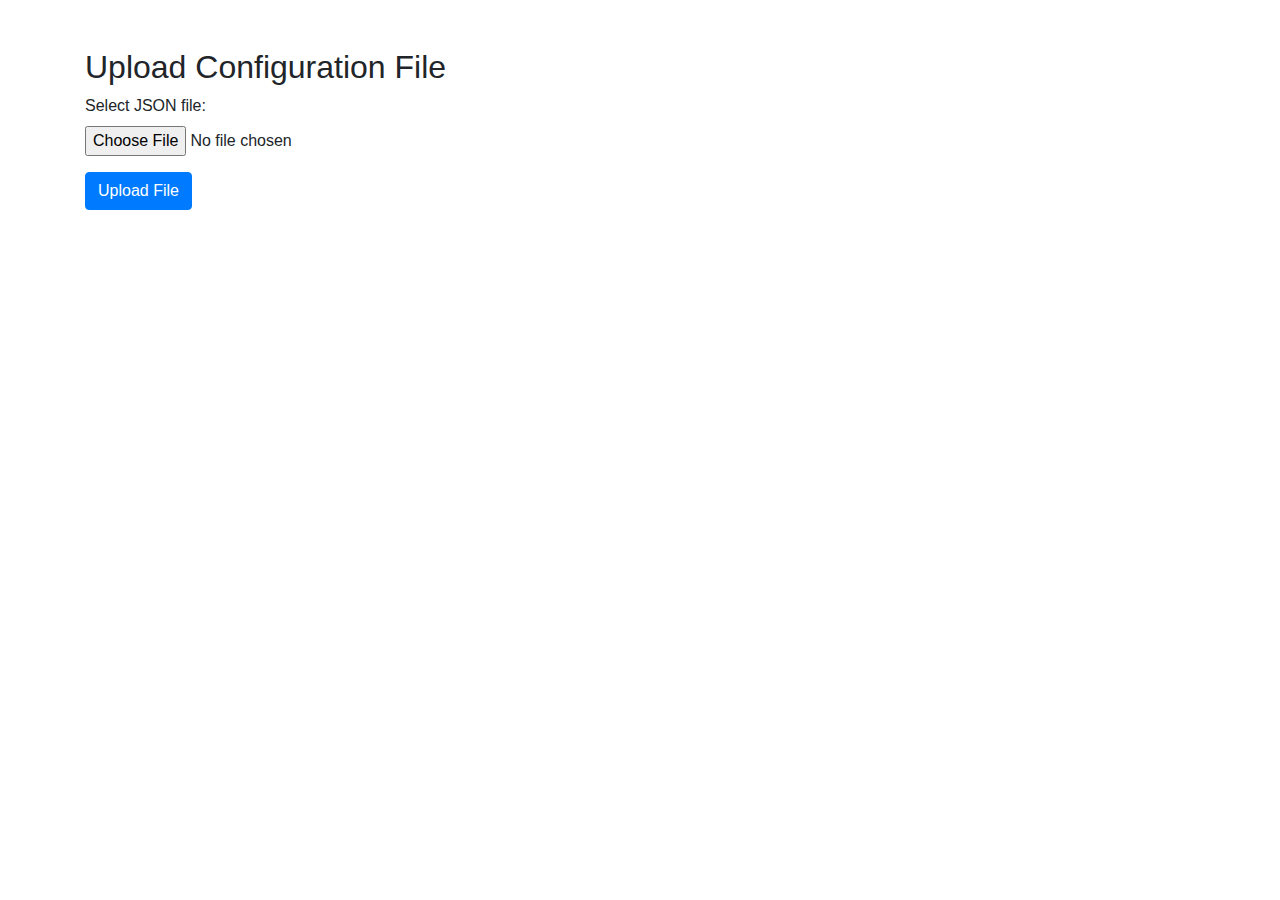
<file: templates/index.html>
<!DOCTYPE html>
<html lang="en">
<head>
    <meta charset="UTF-8">
    <title>Configuration Builder</title>
    <!-- Bootstrap for styling -->
    <link rel="stylesheet" href="https://stackpath.bootstrapcdn.com/bootstrap/4.3.1/css/bootstrap.min.css">
</head>
<body>
<div class="container mt-5">
    <h2>Upload Configuration File</h2>
    <form action="/upload" method="post" enctype="multipart/form-data">
        <div class="form-group">
            <label>Select JSON file:</label>
            <input type="file" name="file" class="form-control-file" required>
        </div>
        <button type="submit" class="btn btn-primary">Upload File</button>
    </form>
</div>
</body>
</html>
</file>
